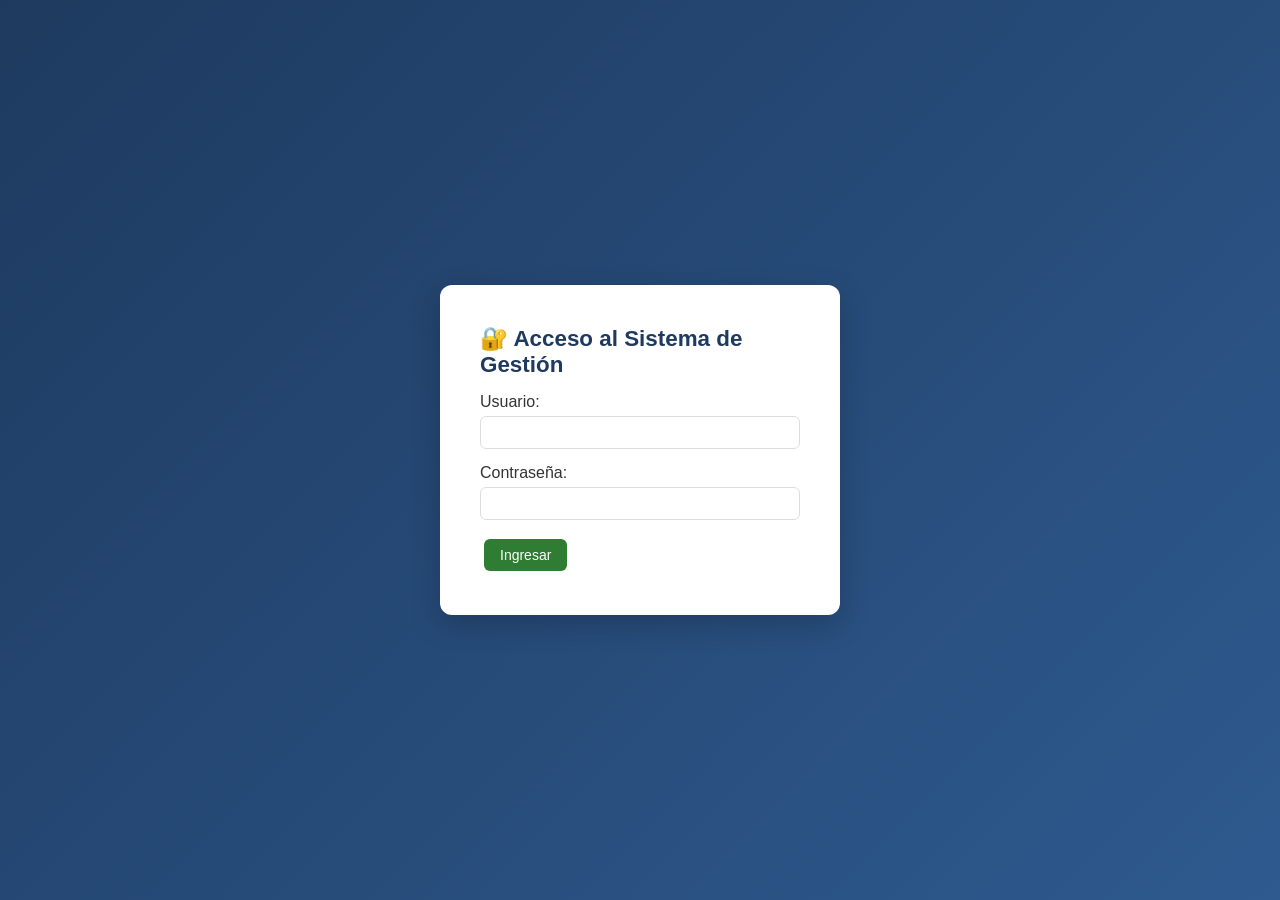
<file: index.html>
<!DOCTYPE html>
<html lang="es">
<head>
  <meta charset="UTF-8">
  <meta name="viewport" content="width=device-width, initial-scale=1.0">
  <title>Inicio de Sesión — Isertel</title>
  <link rel="stylesheet" href="style.css">
</head>
<body class="login-fondo">
  <div class="contenedor-login">
    <h2>🔐 Acceso al Sistema de Gestión</h2>
    <form id="formLogin">
      <div class="grupo">
        <label>Usuario:</label>
        <input type="text" id="usuario" required>
      </div>
      <div class="grupo">
        <label>Contraseña:</label>
        <input type="password" id="clave" required>
      </div>
      <button type="submit">Ingresar</button>
      <p id="mensajeError" class="error"></p>
    </form>
  </div>
  <script>
    const URL_BACKEND = 'https://confirmacion-previa-backend.onrender.com';

    document.getElementById('formLogin').addEventListener('submit', async e => {
      e.preventDefault();
      const usuario = document.getElementById('usuario').value;
      const clave = document.getElementById('clave').value;

      const res = await fetch(`${URL_BACKEND}/api/login`, {
        method: 'POST',
        headers: { 'Content-Type': 'application/json' },
        body: JSON.stringify({ usuario, clave })
      });

      if (res.ok) {
        const { perfil, nombre } = await res.json();
        localStorage.setItem('perfil', perfil);
        localStorage.setItem('usuario', nombre);
        localStorage.setItem('horaInicio', new Date().toISOString());

        // 🔹 Redirección directa según perfil
        if (perfil === 'admin') {
          window.location.href = 'admin.html';
        } else {
          window.location.href = 'dashboard.html';
        }
      } else {
        document.getElementById('mensajeError').textContent = 'Usuario o clave incorrectos';
      }
    });
  </script>
</body>
</html>
</file>
<file: style.css>
* { margin: 0; padding: 0; box-sizing: border-box; font-family: 'Segoe UI', sans-serif; }
body { background: #f0f4f8; color: #333; }
.login-fondo { background: linear-gradient(135deg, #1e3a5f, #2e5a8f); min-height: 100vh; display: flex; align-items: center; justify-content: center; }
.contenedor { max-width: 100%; margin: 0 auto; padding: 10px; }
.contenedor-login { background: white; padding: 40px; border-radius: 12px; box-shadow: 0 10px 30px rgba(0,0,0,0.2); width: 100%; max-width: 400px; }
h1, h2 { margin-bottom: 15px; color: #1e3a5f; font-size: 1.4rem; }
h3 { margin: 15px 0 10px; color: #2e5a8f; font-size: 1.1rem; }
.grupo { margin-bottom: 15px; }
label { display: block; margin-bottom: 5px; font-weight: 500; }
input, select { width: 100%; padding: 8px; border: 1px solid #ddd; border-radius: 6px; font-size: 13px; }

button { padding: 8px 16px; background: #2e7d32; color: white; border: none; border-radius: 6px; cursor: pointer; font-size: 14px; margin: 4px; }
button:hover { background: #27652b; }
button.salir { background: #d32f2f; }
button.guardar { padding: 4px 10px; font-size: 15px; background: #2e7d32; border-radius: 4px; min-width: 32px; }
button.guardar:hover { background: #27652b; }

header { display: flex; justify-content: space-between; align-items: center; margin-bottom: 15px; flex-wrap: wrap; gap: 8px; }

/* MENÚ DE PESTAÑAS (TABS) */
.tabs-menu {
  display: flex;
  gap: 8px;
  margin: 15px 0 10px;
  border-bottom: 2px solid #1e3a5f;
}
.tab-btn {
  padding: 10px 20px;
  background: #dcdcdc;
  color: #1e3a5f;
  border: none;
  border-radius: 8px 8px 0 0;
  cursor: pointer;
  font-weight: bold;
  font-size: 13px;
  transition: all 0.2s ease;
  margin: 0;
}
.tab-btn.activo {
  background: #1e3a5f;
  color: white;
}
.tab-contenido {
  display: none;
}
.tab-contenido.activo {
  display: block;
}

/* TABLA Y ENCABEZADOS FIJOS */
.tabla-contenedor { 
  width: 100%; 
  max-height: 68vh; 
  overflow-y: auto; 
  background: white; 
  border-radius: 8px; 
  box-shadow: 0 2px 8px rgba(0,0,0,0.05);
}

table { 
  width: 100%; 
  border-collapse: collapse; 
  table-layout: fixed;
}

thead { 
  position: sticky; 
  top: 0; 
  z-index: 100; 
}

th, td { 
  padding: 6px 5px; 
  text-align: left; 
  border-bottom: 1px solid #eee; 
  font-size: 12px;
  vertical-align: middle;
}

th { 
  background: #1e3a5f; 
  color: white; 
  font-weight: 600; 
}

th input.filtro-columna {
  width: 100%;
  padding: 3px 5px;
  margin-top: 4px;
  font-size: 11px;
  border: 1px solid #ccc;
  border-radius: 4px;
  color: #333;
}

td.texto-corto {
  white-space: nowrap;
  overflow: hidden;
  text-overflow: ellipsis;
  cursor: pointer;
}

.nuevo-registro { 
  color: #d32f2f; 
  font-size: 10px; 
  font-weight: bold; 
  display: block; 
}

/* Anchos por columna */
th:nth-child(1), td:nth-child(1)  { width: 10%; } /* TAREA */
th:nth-child(2), td:nth-child(2)  { width: 8%; }  /* ORDEN */
th:nth-child(3), td:nth-child(3)  { width: 11%; } /* CIUDAD */
th:nth-child(4), td:nth-child(4)  { width: 9%; }  /* TÉCNICO */
th:nth-child(5), td:nth-child(5)  { width: 8%; }  /* CONTRATO */
th:nth-child(6), td:nth-child(6)  { width: 13%; } /* CLIENTE */
th:nth-child(7), td:nth-child(7)  { width: 10%; } /* FECHA PROG */
th:nth-child(8), td:nth-child(8)  { width: 9%; }  /* OPERADOR */
th:nth-child(9), td:nth-child(9)  { width: 9%; }  /* FECHA REGISTRO */
th:nth-child(10), td:nth-child(10) { width: 9%; }  /* OBSERVACIÓN */
th:nth-child(11), td:nth-child(11) { width: 4%; }  /* GUARDAR */

.carga-excel { background: white; padding: 15px; border-radius: 8px; margin-bottom: 15px; }

/* Modal */
.modal-texto {
  position: fixed;
  top: 0; left: 0;
  width: 100%; height: 100%;
  background: rgba(0,0,0,0.5);
  display: flex;
  align-items: center; justify-content: center;
  z-index: 9999;
  display: none;
}
.modal-contenido {
  background: white;
  padding: 20px;
  border-radius: 12px;
  max-width: 450px;
  width: 90%;
  text-align: center;
  box-shadow: 0 5px 20px rgba(0,0,0,0.3);
}
.modal-contenido h4 { margin-bottom: 15px; color: #1e3a5f; font-size: 1.2rem; }
.modal-contenido p { white-space: pre-wrap; word-break: break-word; font-size: 1rem; color: #333; margin-bottom: 20px; }
</file>
